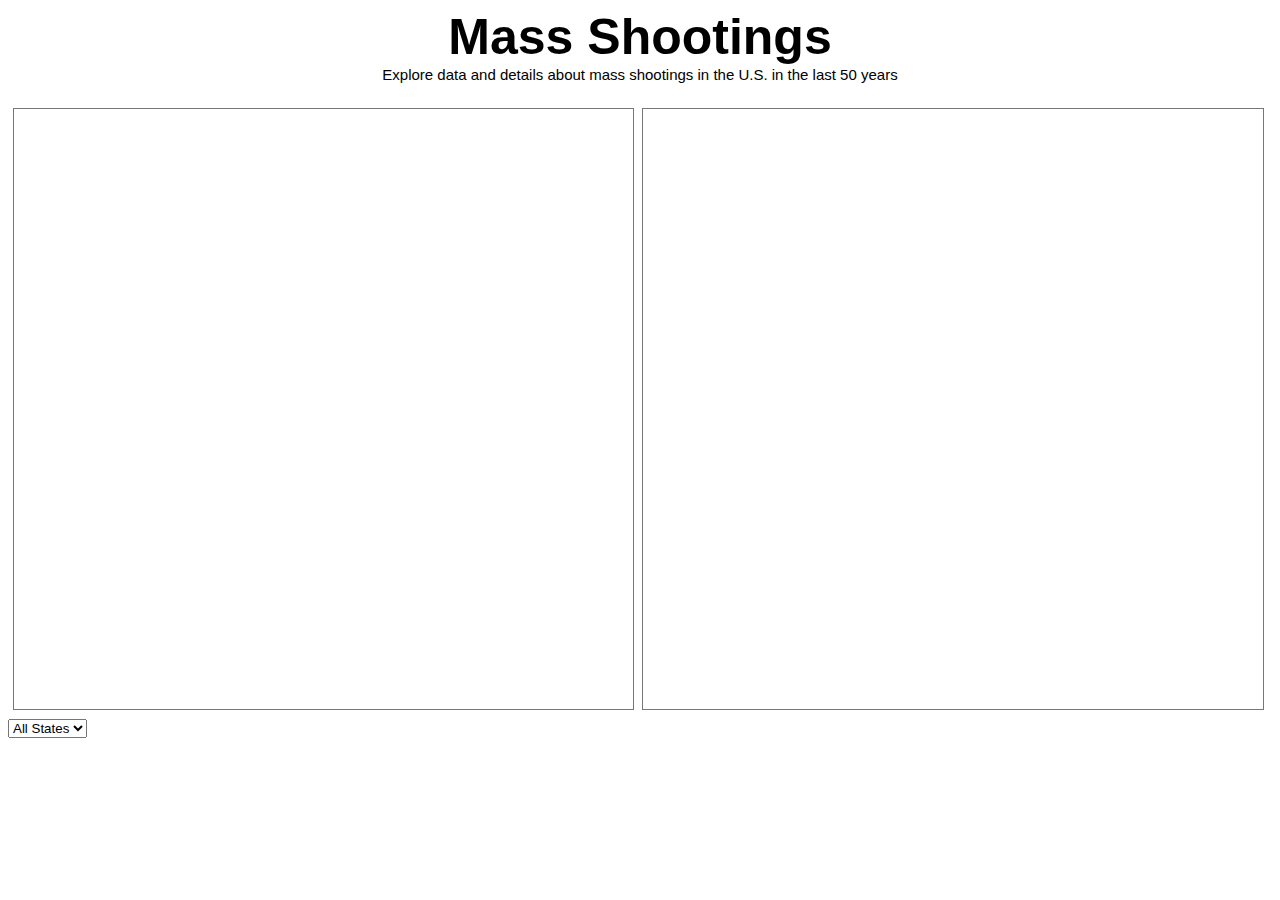
<file: index.html>
<!DOCTYPE html>
<html>
    <head>
        <meta charset="UTF-8"/>
        <script src="https://d3js.org/d3.v5.min.js"></script>
		<script type="text/javascript" src="main.js"></script>
        <link href="style.css" type="text/css" rel="stylesheet"/>
        <h1 style="text-align: center;">Mass Shootings</h1>
        <h2 style="text-align: center;">Explore data and details about mass shootings in the U.S. in the last 50 years</h2>
    </head>
    <body>
        <div class="tooltip" style="display: none;"></div>
        <div class="data-vis" id="scatterplot">
            <svg height="600" style="border: 1px solid #777;"></svg>
        </div>
        <div class="data-vis" id="pie-chart">
            <svg height="600" style="border: 1px solid #777;"></svg>
            <div class="bar-chart">
            </div>
        </div>
        <select id="stateSelect" onchange="updateGraphs()">
            <option value="All">All States</option>
        </select>
    </body>
</html>
</file>
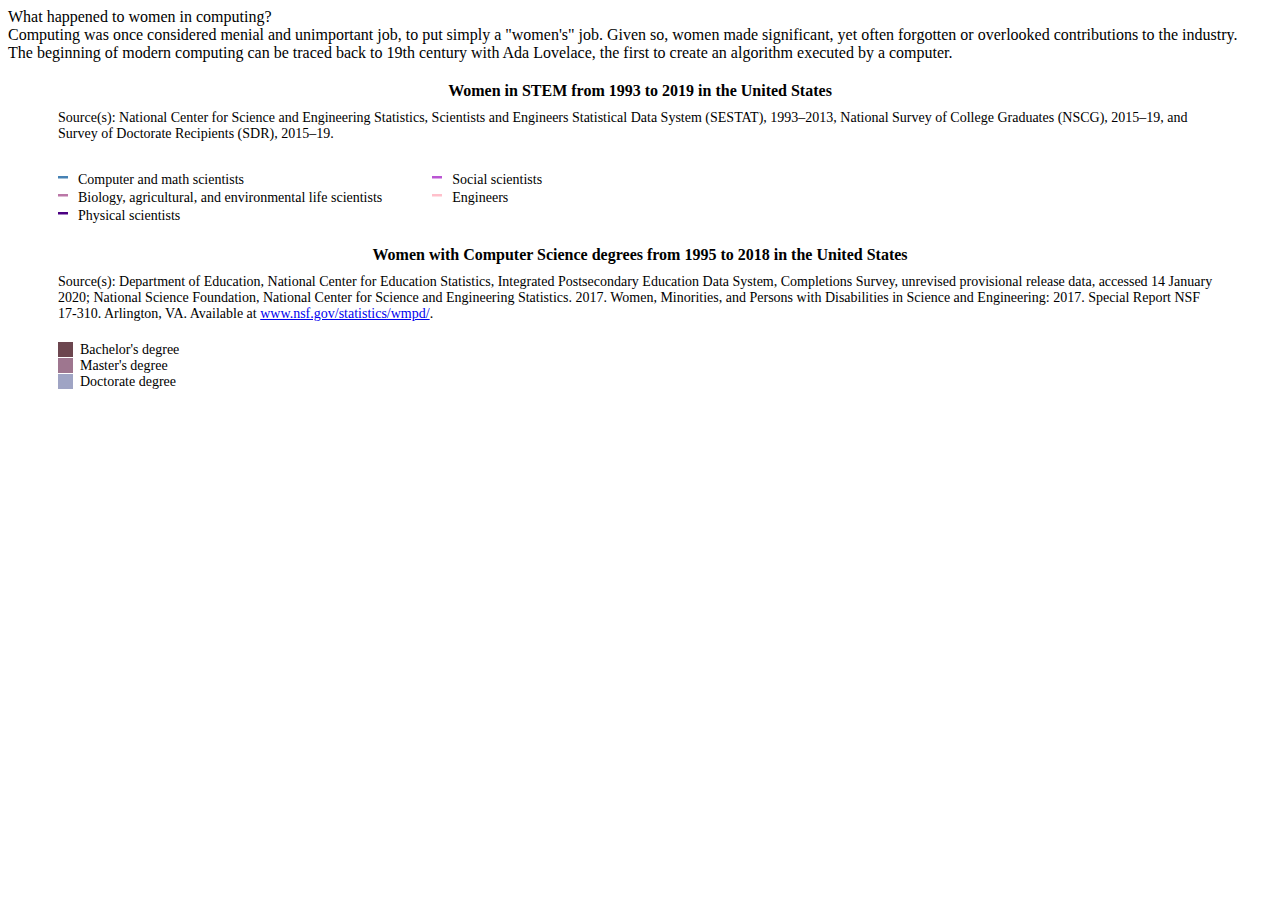
<file: women-in-coding/index.html>
<!DOCTYPE html>
<html>
  <head>
    <meta charset="utf-8">
    <title>My Bar Chart</title>
    <script src="https://d3js.org/d3.v5.min.js"></script>
    <link href="https://cdn.jsdelivr.net/npm/bootstrap@5.2.3/dist/css/bootstrap.min.css" rel="stylesheet" integrity="sha384-rbsA2VBKQhggwzxH7pPCaAqO46MgnOM80zW1RWuH61DGLwZJEdK2Kadq2F9CUG65" crossorigin="anonymous">
    <script src="https://cdn.jsdelivr.net/npm/bootstrap@5.2.3/dist/js/bootstrap.bundle.min.js" integrity="sha384-kenU1KFdBIe4zVF0s0G1M5b4hcpxyD9F7jL+jjXkk+Q2h455rYXK/7HAuoJl+0I4" crossorigin="anonymous"></script>
    <script src="https://ajax.googleapis.com/ajax/libs/jquery/3.7.1/jquery.min.js"></script>
    <script type="text/javascript" src="scripting.js"></script>
    <link href="style.css" type="text/css" rel="stylesheet"/>
    <!-- https://ncses.nsf.gov/pubs/nsb20212/participation-of-demographic-groups-in-stem -->
    <nav></nav>
    <style>
      #chart {
          width: 100%;
          max-width: 10 00px; /* Set a max-width if needed */
          margin: 0 auto; /* Center the chart */

          .axis text {
            font-size: 14px; /* Initial font size */
          }
          
        /* svg:has(.line:hover) .line:not(:hover) {
          opacity: 0.2;
        } */
        .line {
          transition: 150ms ease-in-out all;
          display: block;
          padding: 10px;
          stroke-linecap: round;
        }
      }
      #bar-chart {
        rect {
          transition: 150ms ease-in-out all;
          cursor: pointer;
        }
        rect:hover {
          filter: brightness(1.2);
        }
        .axis text {
            font-size: 14px; /* Initial font size */
          }
          .bachelors {
            transition: 150ms ease-in-out all;
          }
          .doctorate {
            transition: 150ms ease-in-out all;
          }
          .masters {
            transition: 150ms ease-in-out all;
          }

      }
      h1 {
        text-align: center;
        font-size: 1em;
        margin: 20px auto 10px auto;
      }
      .text-container {
        margin: 30px auto;
      }
      .text-container p {
        font-size: 14px;
      }
      .groups {
        margin: auto auto auto 50px;
        display: flex;
        flex-direction: row;
        justify-content: flex-start;
        gap: 50px;
      }
      .legend-1 {
        transition: 150ms ease-in-out all;
        cursor: pointer;
        display: flex;
        flex-direction: row;
        gap: 10px;
        /* padding: 5px; */
      }
      .groups:has(.legend-1:hover) .legend-1:not(:hover) {
        opacity: 0.7;
      }
      .target {
        opacity: 1;
      }
      .other {
        opacity: 0.2;
      }
      p {
        margin: 0;
      }
      .credit {
        margin: 10px 50px auto 50px;
        font-size: 14px;
      }
      .b-legend-1 {
        display: flex;
        gap: 7px;
      }
      .b-legend {
        cursor: pointer;
        margin: 20px 50px auto 50px;
      }
      .bar-text {
        transition: 150ms ease-in-out all;
      }
      .b-legend:has(.bar-text:hover) .bar-text:not(:hover) {
        opacity: 0.7;
      }
      @media screen and (max-width: 768px) {
        .groups {
          flex-direction: column;
          justify-content: space-between;
          gap: 0px;
          margin: auto 70px;
        }
        .text-container p {
          font-size: 12px;
        }
        .credit {
          font-size: 12px;
        }
      }
  </style>
  </head>
  <body>
    <p>What happened to women in computing?<br/> 
      Computing was once considered menial and unimportant job, to put simply a "women's" job. Given so, women made significant, yet often forgotten or overlooked contributions to the industry.<br/>
      The beginning of modern computing can be traced back to 19th century with Ada Lovelace, the first to create an algorithm executed by a computer.
    </p>
    <div id="timeline">
    </div>
    
    <!-- Women programmers time line here -->
    <!-- Ade Lovelace was the first person to publish an algorithm intended to be executed by the first modern computer -->
    <!-- Fix tool tips https://chartio.com/resources/tutorials/how-to-show-data-on-mouseover-in-d3js/ -->
    <!-- Fix to hover only one point https://medium.com/@kj_schmidt/hover-effects-for-your-scatter-plot-447df80ea116 -->
    <!-- Fix tool tip https://d3-graph-gallery.com/graph/interactivity_tooltip.html -->
    <!-- https://www.youtube.com/results?search_query=women+in+computing+history -->
    <h1>Women in STEM from 1993 to 2019 in the United States</h1>
    <div id="chart"></div>
    <p class="credit">Source(s): National Center for Science and Engineering Statistics, Scientists and Engineers Statistical Data System (SESTAT), 1993–2013, National Survey of College Graduates (NSCG), 2015–19, and Survey of Doctorate Recipients (SDR), 2015–19.</p>
    <div class="text-container">
      <div class="groups">
        <div class="group1">
          <div class="legend-1 cm-text">
            <div class="color-line">
              <svg height="10" width="10">
                <line x1="0" y1="0" x2="10" y2="0" style="stroke:steelblue;stroke-width:5; z-index:0;"></line>
              </svg>
            </div>
            <p class="legend">Computer and math scientists</p>
          </div>
          <div class="legend-1 bae-text">
            <div class="color-line">
              <svg height="10" width="10">
                <line x1="0" y1="0" x2="10" y2="0" style="stroke:#BB77A7;stroke-width:5; z-index:0;"></line>
              </svg>
            </div>
            <p class="legend">Biology, agricultural, and environmental life scientists</p>
          </div>
          <div class="legend-1 p-text">
            <div class="color-line">
              <svg height="10" width="10">
                <line x1="0" y1="0" x2="10" y2="0" style="stroke:indigo;stroke-width:5; z-index:0;"></line>
              </svg>
            </div>
            <p class="legend">Physical scientists</p>
          </div>
        </div>
        <div class="group2">
          <div class="legend-1 s-text">
            <div class="color-line">
              <svg height="10" width="10">
                <line x1="0" y1="0" x2="10" y2="0" style="stroke:mediumorchid;stroke-width:5; z-index:0;"></line>
              </svg>
            </div>
            <p class="legend">Social scientists</p>
          </div>
          <div class="legend-1 e-text">
            <div class="color-line">
              <svg height="10" width="10">
                <line x1="0" y1="0" x2="10" y2="0" style="stroke:pink;stroke-width:5; z-index:0;"></line>
              </svg>
            </div>
            <p class="legend">Engineers</p>
          </div>
          <!-- next do Employed women with highest degree in an S&E field, by race or ethnicity and field of degree: 2019 -->
          <!-- Actually do this next https://www.nsf.gov/statistics/2017/nsf17310/digest/fod-women/computer-sciences.cfm -->
          <!-- https://www.nsf.gov/statistics/women/ -->
          <!-- https://wayback.archive-it.org/5902/20180608230609/https://www.nsf.gov/statistics/nsf13327/content.cfm?pub_id=4266&id=2 -->
          <!-- https://ncses.nsf.gov/pubs/nsf21321/report/field-of-degree-women#computer-sciences -->
          <!-- https://www.pewresearch.org/science/2021/04/01/stem-jobs-see-uneven-progress-in-increasing-gender-racial-and-ethnic-diversity/ -->
          <!-- https://www.wired.com/story/computer-science-graduates-diversity/ -->
          <!-- https://www.npr.org/sections/money/2014/10/21/357629765/when-women-stopped-coding -->
        </div>
      </div>
      <h1>Women with Computer Science degrees from 1995 to 2018 in the United States</h1>
      <div id="bar-chart"></div>
      <p class="credit">Source(s): Department of Education, National Center for Education Statistics, Integrated Postsecondary Education Data System, Completions Survey, unrevised provisional release data, accessed 14 January 2020; National Science Foundation, National Center for Science and Engineering Statistics. 2017. Women, Minorities, and Persons with Disabilities in Science and Engineering: 2017. Special Report NSF 17-310. Arlington, VA. Available at <a href="https://ncses.nsf.gov/pubs/nsf23315/">www.nsf.gov/statistics/wmpd/</a>.
      </p>
      <div class="b-legend">
        <div class="b-legend-1 bachelors-text bar-text">
          <svg height="15" width="15">
            <rect height="15" width="15" fill="#6C464F"/>
          </svg>
          <p>Bachelor's degree</p>
        </div>
        <div class="b-legend-1 masters-text bar-text">
          <svg height="15" width="15">
            <rect height="15" width="15" fill="#9E768F"/>
          </svg>
          <p>Master's degree</p>
        </div>
        <div class="b-legend-1 doctorate-text bar-text">
          <svg height="15" width="15">
            <rect height="15" width="15" fill="#9FA4C4"/>
          </svg>
          <p>Doctorate degree</p>
        </div>
      </div>
    </div>
 </body>
</html>
</file>
<file: style.css>
h1, h2 {
    text-align: center;
    font-family: "Verdana", sans-serif;
}

h1 {
    font-size: 50px;
    margin-top: 0;
    padding-top: 0;
    margin-bottom: 0;
    padding-bottom: 0;
}

h2 {
    font-size: 15px;
    font-weight: 100;
    margin-top: 0;
    padding-top: 0;
    margin-bottom: 20px;
}
svg {
    width: 100%;
}
.data-vis {
    float: left;
    margin: 5px;
}
#scatterplot {
    width: 49%;
}
#pie-chart {
    width: 49%;
}
#stateSelector p {
    margin-bottom: 5px;
    margin-top: 10px;
}
#stateSelector {
    margin-left: 5px;
}
text {
    -webkit-text-stroke-color: black;
}
</file>
<file: women-in-coding/style.css>
/* Define styles for the chart */
 .bar {
    fill: steelblue;
  }

  text {
    font-size: 16px;
    font-family: Arial, sans-serif;
  }
</file>
